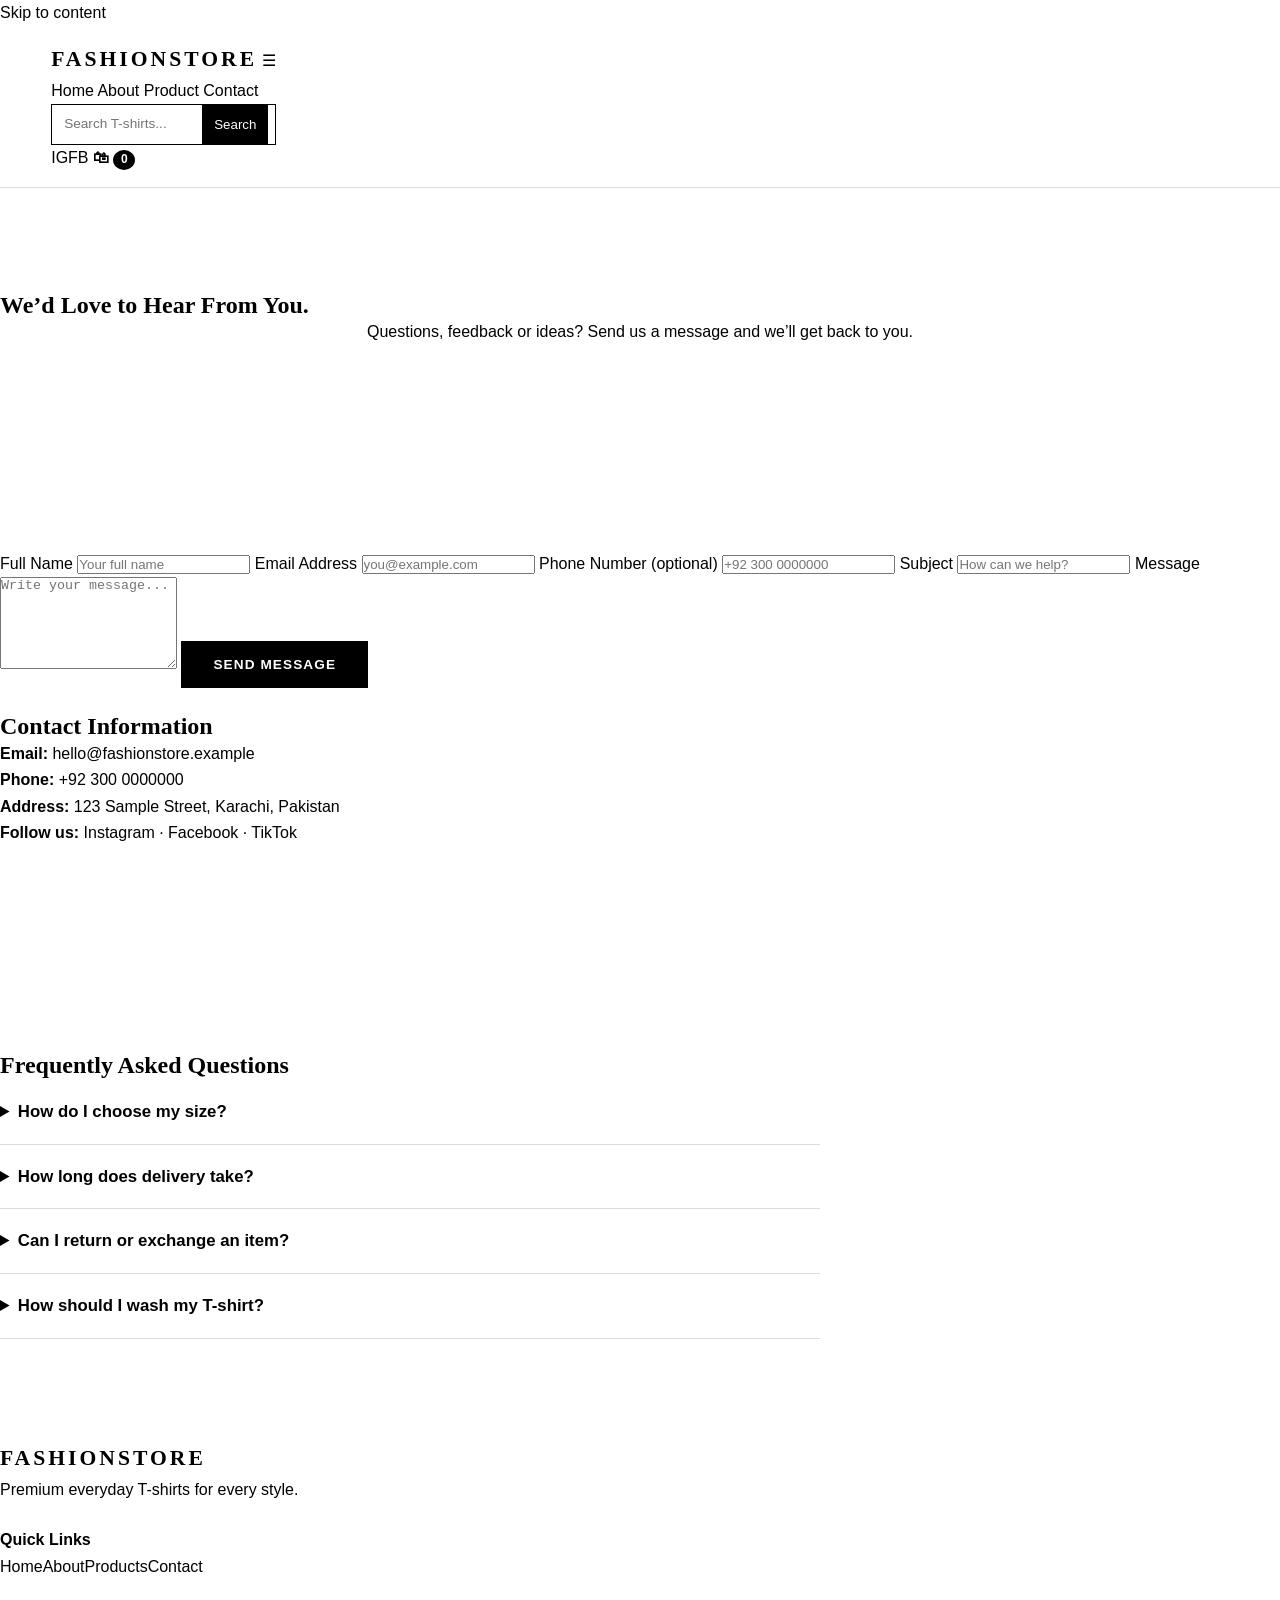
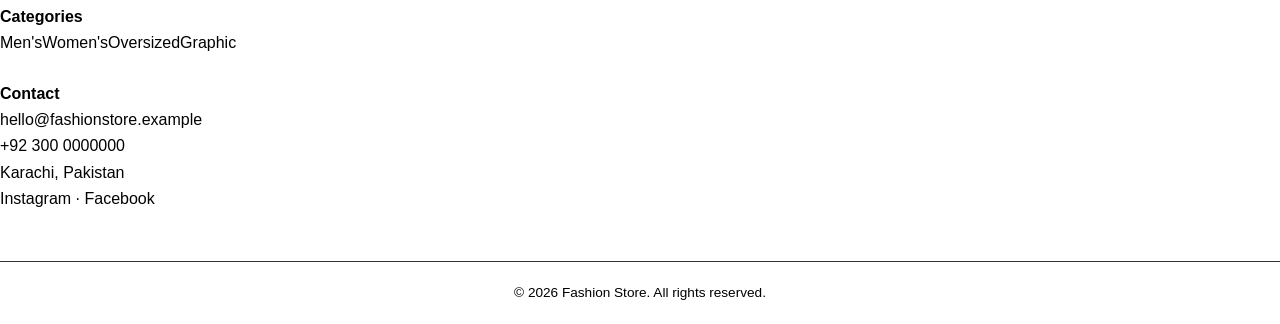
<file: Contact.html>
<!DOCTYPE html>
<html lang="en">
<head>
<meta charset="UTF-8">
<meta name="viewport" content="width=device-width, initial-scale=1">
<title>Contact | Fashion Store</title>
<meta name="description" content="Get in touch with Fashion Store.">
<link rel="stylesheet" href="style.css">
</head>
<body>
<a class="skip" href="#main">Skip to content</a>
<header class="site-header"><div class="wrap bar">
  <a class="logo" href="index.html">FASHION<span>STORE</span></a>
  <input type="checkbox" id="menu-toggle" class="menu-toggle">
  <label for="menu-toggle" class="menu-btn" aria-label="Open menu">☰</label>
  <nav class="nav" aria-label="Main">
    <a href="index.html">Home</a>
    <a href="about.html">About</a>
    <a href="Product.html">Product</a>
    <a href="contact.html" aria-current="page">Contact</a>
  </nav>
  <!-- Search is visual only. Real search needs JavaScript or a backend. -->
  <form class="search" action="#" role="search">
    <input type="search" placeholder="Search T-shirts..." aria-label="Search products">
    <button type="submit">Search</button>
  </form>
  <div class="icons">
    <a href="#" aria-label="Instagram">IG</a><a href="#" aria-label="Facebook">FB</a>
    <a class="bag" href="#" aria-label="Shopping bag">🛍 <span>0</span></a>
  </div>
</div></header>

<main id="main">
<section class="page-hero"><div class="wrap">
  <h1>We’d Love to Hear From You.</h1>
  <p class="lead center">Questions, feedback or ideas? Send us a message and we’ll get back to you.</p>
</div></section>

<section class="section"><div class="wrap grid contact">
  <!-- HTML alone can't send messages. Replace action="#" with a form service URL (e.g. Formspree) or your backend. -->
  <form class="form" action="#" method="post">
    <label for="name">Full Name</label>
    <input id="name" name="name" type="text" placeholder="Your full name" required>
    <label for="email">Email Address</label>
    <input id="email" name="email" type="email" placeholder="you@example.com" required>
    <label for="phone">Phone Number (optional)</label>
    <input id="phone" name="phone" type="tel" placeholder="+92 300 0000000">
    <label for="subject">Subject</label>
    <input id="subject" name="subject" type="text" placeholder="How can we help?" required>
    <label for="message">Message</label>
    <textarea id="message" name="message" rows="6" placeholder="Write your message..." required></textarea>
    <button class="btn" type="submit">Send Message</button>
  </form>
  <aside class="panel info-box">
    <h2>Contact Information</h2>
    <p><strong>Email:</strong> hello@fashionstore.example</p>
    <p><strong>Phone:</strong> +92 300 0000000</p>
    <p><strong>Address:</strong> 123 Sample Street, Karachi, Pakistan</p>
    <p><strong>Follow us:</strong> <a href="#">Instagram</a> · <a href="#">Facebook</a> · <a href="#">TikTok</a></p>
  </aside>
</div></section>

<section class="section alt"><div class="wrap narrow">
  <h2 class="title">Frequently Asked Questions</h2>
  <details><summary>How do I choose my size?</summary><p>Sample answer: add your size guide details here.</p></details>
  <details><summary>How long does delivery take?</summary><p>Sample answer: add your delivery times here.</p></details>
  <details><summary>Can I return or exchange an item?</summary><p>Sample answer: add your return policy here.</p></details>
  <details><summary>How should I wash my T-shirt?</summary><p>Sample answer: add care instructions here.</p></details>
</div></section>
</main>

<footer class="footer"><div class="wrap grid foot">
  <div><a class="logo" href="index.html">FASHION<span>STORE</span></a><p>Premium everyday T-shirts for every style.</p></div>
  <div><h4>Quick Links</h4><a href="index.html">Home</a><a href="about.html">About</a><a href="products.html">Products</a><a href="contact.html">Contact</a></div>
  <div><h4>Categories</h4><a href="products.html#men">Men's</a><a href="products.html#women">Women's</a><a href="products.html#oversized">Oversized</a><a href="products.html#graphic">Graphic</a></div>
  <div><h4>Contact</h4><p>hello@fashionstore.example</p><p>+92 300 0000000</p><p>Karachi, Pakistan</p><p><a href="#">Instagram</a> · <a href="#">Facebook</a></p></div>
</div><p class="copy">© 2026 Fashion Store. All rights reserved.</p></footer>
</body>
</html>
</file>
<file: style.css>
/* ==========================================================
   FASHION STORE - style.css (one shared stylesheet for all four pages)
   ========================================================== */
:root{
  --black:#000; --white:#fff; --gray:#f3f3f3; --mid:#5c5c5c; --line:#dcdcdc;
  --serif:'Playfair Display',Georgia,serif;
  --sans:'Inter',Arial,Helvetica,sans-serif;
  --gap:24px; --pad:clamp(56px,8vw,104px);
}
*,*::before,*::after{box-sizing:border-box;margin:0;padding:0}
html{scroll-behavior:smooth}
body{font-family:var(--sans);color:var(--black);background:var(--white);line-height:1.65;overflow-x:hidden}
img{display:block;width:100%;max-width:100%;object-fit:cover;background:var(--gray)} /* gray fill keeps layout clean if an image fails */
a{color:inherit;text-decoration:none}
h1,h2,h3{font-family:var(--serif);line-height:1.2}
:focus-visible{outline:3px solid #888;outline-offset:3px}
.sr{position:absolute;width:1px;height:1px;overflow:hidden;clip:rect(0 0 0 0)}
.container{width:min(1200px,92%);margin-inline:auto}
section{padding-block:var(--pad)}
.bg-gray{background:var(--gray)}
.head{margin-bottom:40px;max-width:640px}
.head h2{font-size:clamp(1.8rem,4vw,2.6rem)}
.head p{color:var(--mid);margin-top:10px}

/* Buttons */
.btn{display:inline-block;padding:14px 30px;background:var(--black);color:var(--white);border:2px solid var(--black);font-weight:600;font-size:.85rem;letter-spacing:.08em;text-transform:uppercase;cursor:pointer;transition:.25s}
.btn:hover{background:var(--white);color:var(--black)}
.btn-outline{background:transparent;color:inherit;border-color:currentColor}
.btn-outline:hover{background:var(--white);color:var(--black);border-color:var(--white)}
.btn-light{background:var(--white);color:var(--black);border-color:var(--white)}
.btn-light:hover{background:transparent;color:var(--white)}
.link{font-weight:600;border-bottom:2px solid var(--black);transition:.2s}
.link:hover{color:var(--mid);border-color:var(--mid)}

/* Header (CSS-only mobile menu uses the hidden checkbox) */
.site-header{position:sticky;top:0;z-index:50;display:flex;align-items:center;gap:28px;padding:16px 4%;background:var(--white);border-bottom:1px solid var(--line)}
.logo{font-family:var(--serif);font-weight:700;font-size:1.35rem;letter-spacing:.14em}
.main-nav{display:flex;gap:28px;margin-left:auto}
.main-nav a{font-size:.9rem;font-weight:500;padding-block:4px;border-bottom:2px solid transparent;transition:.2s}
.main-nav a:hover,.main-nav a[aria-current]{border-color:var(--black)}
.search{display:flex;border:1px solid var(--black)}
.search input{border:0;padding:8px 12px;width:150px;font:inherit;font-size:.85rem;background:transparent}
.search button{border:0;background:var(--black);color:var(--white);padding:0 12px;cursor:pointer}
.bag{font-weight:600;white-space:nowrap}
.bag span{display:inline-block;min-width:22px;text-align:center;background:var(--black);color:var(--white);border-radius:50%;font-size:.75rem}
.menu-toggle,.burger{display:none}

/* Hero (also reused for page heroes and promo banners) */
.hero{position:relative;isolation:isolate;display:grid;align-items:center;min-height:82vh;color:var(--white);padding-block:var(--pad)}
.hero>img{position:absolute;inset:0;height:100%;z-index:-1;filter:brightness(.42)}
.hero .container{max-width:1200px}
.hero h1{font-size:clamp(2.4rem,6.5vw,5rem);max-width:15ch}
.hero p{max-width:52ch;margin:20px 0 32px;font-size:1.1rem}
.btn-row{display:flex;flex-wrap:wrap;gap:14px}
.promo{min-height:380px;text-align:center}
.promo h2{font-size:clamp(2rem,5vw,3.4rem)}
.promo p{margin-inline:auto}

/* Grids and cards */
.grid{display:grid;gap:var(--gap)}
.g4{grid-template-columns:repeat(4,1fr)}
.g3{grid-template-columns:repeat(3,1fr)}
.g2{grid-template-columns:repeat(2,1fr)}
.cat{position:relative;overflow:hidden;color:var(--white);aspect-ratio:3/4;display:block}
.cat img{height:100%;filter:brightness(.55);transition:transform .5s}
.cat:hover img{transform:scale(1.06)}
.cat div{position:absolute;inset:auto 0 0 0;padding:22px}
.cat h3{font-size:1.3rem}
.cat span{font-size:.85rem;border-bottom:1px solid currentColor}
.card{background:var(--white);border:1px solid var(--line);transition:.3s}
.card:hover{transform:translateY(-6px);box-shadow:0 14px 30px rgba(0,0,0,.12)}
.card-img{display:block;overflow:hidden}
.card-img img{aspect-ratio:4/5}
.card-body{padding:18px}
.card h3{font-size:1.1rem;margin:4px 0}
.tag{font-size:.75rem;color:var(--mid)}
.price{font-weight:600;margin-bottom:10px}

/* Split sections (image beside text) */
.split{display:grid;grid-template-columns:1fr 1fr;gap:clamp(28px,5vw,72px);align-items:center}
.split img{aspect-ratio:4/5}
.split h2{font-size:clamp(1.9rem,4vw,2.8rem);margin-bottom:18px}
.split p{margin-bottom:16px;color:var(--mid);max-width:60ch}
.new-row{display:grid;grid-template-columns:repeat(3,1fr);gap:var(--gap);margin-bottom:36px}
.new-row img{aspect-ratio:1/1}
.center{text-align:center}

/* Feature + review cards */
.feature{padding:30px;border:1px solid var(--line);background:var(--white);transition:.3s}
.feature:hover{background:var(--black);color:var(--white)}
.feature h3{margin-bottom:8px;font-size:1.2rem}
.feature p{color:inherit;opacity:.8;font-size:.95rem}
.review{padding:30px;border-left:4px solid var(--black);background:var(--gray)}
.review p{font-family:var(--serif);font-size:1.1rem}
.review cite{display:block;margin-top:14px;font-style:normal;font-size:.85rem;color:var(--mid)}
.note{font-size:.85rem;color:var(--mid);margin-top:24px}

/* Newsletter form */
.newsletter{background:var(--black);color:var(--white);text-align:center}
.newsletter form{display:flex;gap:10px;justify-content:center;flex-wrap:wrap;margin-top:24px}
.newsletter input{padding:14px;min-width:min(340px,100%);border:2px solid var(--white);background:transparent;color:var(--white);font:inherit}
.newsletter input::placeholder{color:#bbb}

/* Footer */
.site-footer{background:var(--black);color:var(--white);padding-top:64px}
.foot-grid{display:grid;grid-template-columns:1.4fr 1fr 1fr 1.2fr;gap:36px}
.site-footer h3{font-family:var(--sans);font-size:.85rem;letter-spacing:.1em;text-transform:uppercase;margin-bottom:14px}
.site-footer a{display:block;color:#cfcfcf;padding:3px 0;transition:.2s}
.site-footer a:hover{color:var(--white);padding-left:6px}
.site-footer p{color:#cfcfcf;margin-top:10px;font-size:.95rem}
.news-mini{display:flex;margin-top:16px}
.news-mini input{flex:1;min-width:0;padding:10px;border:1px solid #666;background:transparent;color:var(--white);font:inherit}
.news-mini .btn{padding:10px 16px}
.copy{text-align:center;margin-top:48px;padding:20px;border-top:1px solid #333;font-size:.85rem}
.site-footer .logo{color:var(--white);margin:0}

/* Tablet */
@media (max-width:1024px){
  .g4{grid-template-columns:repeat(2,1fr)}
  .foot-grid{grid-template-columns:1fr 1fr}
  .search input{width:110px}
}
/* Mobile */
@media (max-width:768px){
  .site-header{flex-wrap:wrap;gap:12px}
  .burger{display:block;margin-left:auto;font-size:1.6rem;cursor:pointer;order:2}
  .bag{order:3}
  .menu-toggle{display:block;position:absolute;opacity:0;width:1px;height:1px}
  .menu-toggle:focus-visible+.logo+.burger{outline:3px solid #888}
  .main-nav{display:none;order:5;width:100%;flex-direction:column;gap:0;margin:0}
  .main-nav a{padding:12px 0;border-bottom:1px solid var(--line)}
  .search{order:4;width:100%}
  .search input{flex:1;width:auto}
  .menu-toggle:checked~.main-nav{display:flex}
  .split,.g3,.g2,.new-row{grid-template-columns:1fr}
  .hero{min-height:70vh}
}
@media (max-width:520px){
  .g4{grid-template-columns:1fr 1fr;gap:12px}
  .card-body{padding:12px}
  .foot-grid{grid-template-columns:1fr}
}
@media (prefers-reduced-motion:reduce){*{transition:none!important;scroll-behavior:auto!important}}

/* ===== About page ===== */ */
/* about.css - About page styles (used together with style.css) */
.intro{max-width:760px;margin-inline:auto;text-align:center}
.intro h2{font-size:clamp(1.8rem,4vw,2.6rem);margin-bottom:16px}
.intro p{color:var(--mid)}
.story .split.reverse>img{order:2}
.story .split+.split{margin-top:var(--pad)}
.mv{padding:40px;background:var(--white);border:1px solid var(--black)}
.mv h3{font-size:1.6rem;margin-bottom:12px}
.mv p{color:var(--mid)}
.gallery{display:grid;grid-template-columns:repeat(4,1fr);gap:16px}
.gallery img{aspect-ratio:3/4;transition:.4s}
.gallery img:hover{filter:grayscale(1)}
.commit{display:grid;grid-template-columns:repeat(3,1fr);gap:var(--gap)}
.commit div{border-top:3px solid var(--black);padding-top:18px}
.commit h3{margin-bottom:8px}
.commit p{color:var(--mid)}
@media (max-width:1024px){.gallery{grid-template-columns:repeat(2,1fr)}}
@media (max-width:768px){.commit{grid-template-columns:1fr}.story .split.reverse>img{order:0}.mv{padding:26px}}

/* ===== Products page ===== */ */
/* products.css - Products page styles (used together with style.css) */
.page-head{padding-block:clamp(48px,7vw,88px);text-align:center;background:var(--gray)}
.page-head h1{font-size:clamp(2.2rem,5vw,3.6rem)}
.page-head p{max-width:60ch;margin:14px auto 0;color:var(--mid)}
/* CSS-only filter: hidden radio buttons + labels */
.radio{position:absolute;opacity:0;width:1px;height:1px}
.filters{display:flex;flex-wrap:wrap;gap:10px;margin-bottom:36px}
.filters label{padding:10px 20px;border:1px solid var(--black);font-size:.85rem;font-weight:600;cursor:pointer;transition:.2s}
.filters label:hover{background:var(--gray)}
.pgrid{display:grid;grid-template-columns:repeat(4,1fr);gap:var(--gap)}
.limits{font-size:.85rem;color:var(--mid);margin-top:28px}
.to-top{display:inline-block;margin-top:40px}
@media (max-width:1024px){.pgrid{grid-template-columns:repeat(2,1fr)}}
@media (max-width:520px){.pgrid{gap:12px}.filters label{padding:8px 12px}}


/* CSS-only category filter */
#f-men:checked~.pgrid .p:not(.men){display:none}
#f-women:checked~.pgrid .p:not(.women){display:none}
#f-oversized:checked~.pgrid .p:not(.oversized){display:none}
#f-graphic:checked~.pgrid .p:not(.graphic){display:none}
#f-plain:checked~.pgrid .p:not(.plain){display:none}
#f-printed:checked~.pgrid .p:not(.printed){display:none}
#f-new:checked~.pgrid .p:not(.new){display:none}
#f-all:checked~.filters label[for=f-all]{background:var(--black);color:var(--white)}
#f-all:focus-visible~.filters label[for=f-all]{outline:3px solid #888;outline-offset:3px}
#f-men:checked~.filters label[for=f-men]{background:var(--black);color:var(--white)}
#f-men:focus-visible~.filters label[for=f-men]{outline:3px solid #888;outline-offset:3px}
#f-women:checked~.filters label[for=f-women]{background:var(--black);color:var(--white)}
#f-women:focus-visible~.filters label[for=f-women]{outline:3px solid #888;outline-offset:3px}
#f-oversized:checked~.filters label[for=f-oversized]{background:var(--black);color:var(--white)}
#f-oversized:focus-visible~.filters label[for=f-oversized]{outline:3px solid #888;outline-offset:3px}
#f-graphic:checked~.filters label[for=f-graphic]{background:var(--black);color:var(--white)}
#f-graphic:focus-visible~.filters label[for=f-graphic]{outline:3px solid #888;outline-offset:3px}
#f-plain:checked~.filters label[for=f-plain]{background:var(--black);color:var(--white)}
#f-plain:focus-visible~.filters label[for=f-plain]{outline:3px solid #888;outline-offset:3px}
#f-printed:checked~.filters label[for=f-printed]{background:var(--black);color:var(--white)}
#f-printed:focus-visible~.filters label[for=f-printed]{outline:3px solid #888;outline-offset:3px}
#f-new:checked~.filters label[for=f-new]{background:var(--black);color:var(--white)}
#f-new:focus-visible~.filters label[for=f-new]{outline:3px solid #888;outline-offset:3px}

/* ===== Contact page ===== */ */
/* contact.css - Contact page styles (used together with style.css) */
.contact-grid{display:grid;grid-template-columns:1.3fr 1fr;gap:clamp(28px,5vw,64px)}
form.contact label{display:block;font-weight:600;font-size:.9rem;margin:18px 0 6px}
form.contact input,form.contact textarea{width:100%;padding:13px;border:1px solid var(--black);font:inherit;background:var(--white)}
form.contact textarea{min-height:150px;resize:vertical}
form.contact button{margin-top:22px}
.req{color:var(--mid);font-weight:400}
.info{display:grid;gap:16px}
.info div{padding:22px;border:1px solid var(--line);background:var(--gray)}
.info h3{font-size:1.1rem;margin-bottom:4px}
.sample{font-size:.75rem;color:var(--mid)}
.hours li{display:flex;justify-content:space-between;padding:10px 0;border-bottom:1px solid var(--line);list-style:none}
details{border-bottom:1px solid var(--line);padding:18px 0}
summary{cursor:pointer;font-weight:600;font-size:1.05rem}
details p{margin-top:10px;color:var(--mid)}
.visual img{aspect-ratio:21/9}
@media (max-width:768px){.contact-grid{grid-template-columns:1fr}.visual img{aspect-ratio:4/3}}

/* ===== Extra components for Fashion Store ===== */
.h-social{display:flex;gap:10px;font-size:.75rem;font-weight:600}
.h-social a{padding:4px 7px;border:1px solid var(--black);transition:.2s}
.h-social a:hover{background:var(--black);color:var(--white)}
.card-img{position:relative}
.badge{position:absolute;top:12px;left:12px;background:var(--black);color:var(--white);font-size:.7rem;padding:4px 10px;letter-spacing:.08em;text-transform:uppercase}
.desc{font-size:.88rem;color:var(--mid);margin-bottom:8px}
.btn.small{padding:9px 18px;font-size:.75rem}
.cats-grid{grid-template-columns:repeat(3,1fr)}
.g5{grid-template-columns:repeat(5,1fr)}
.icon{display:inline-grid;place-items:center;width:46px;height:46px;border:2px solid currentColor;border-radius:50%;margin-bottom:14px;font-size:1.2rem}
.social-row{display:flex;flex-wrap:wrap;gap:12px;margin-top:20px}
.promo-wide{margin-bottom:36px}
@media (max-width:1180px){.h-social{display:none}}
@media (max-width:1024px){.g5{grid-template-columns:repeat(2,1fr)}}
@media (max-width:768px){.cats-grid{grid-template-columns:repeat(2,1fr)}}
@media (max-width:520px){.g5{grid-template-columns:1fr}.cats-grid{gap:12px}}

/* Utility classes (replace inline styles) */
.hero-mid{min-height:50vh}
.promo-short{min-height:300px}
.narrow{max-width:820px}
a.card,.card .card-body,.card .card-img{display:block}
</file>
